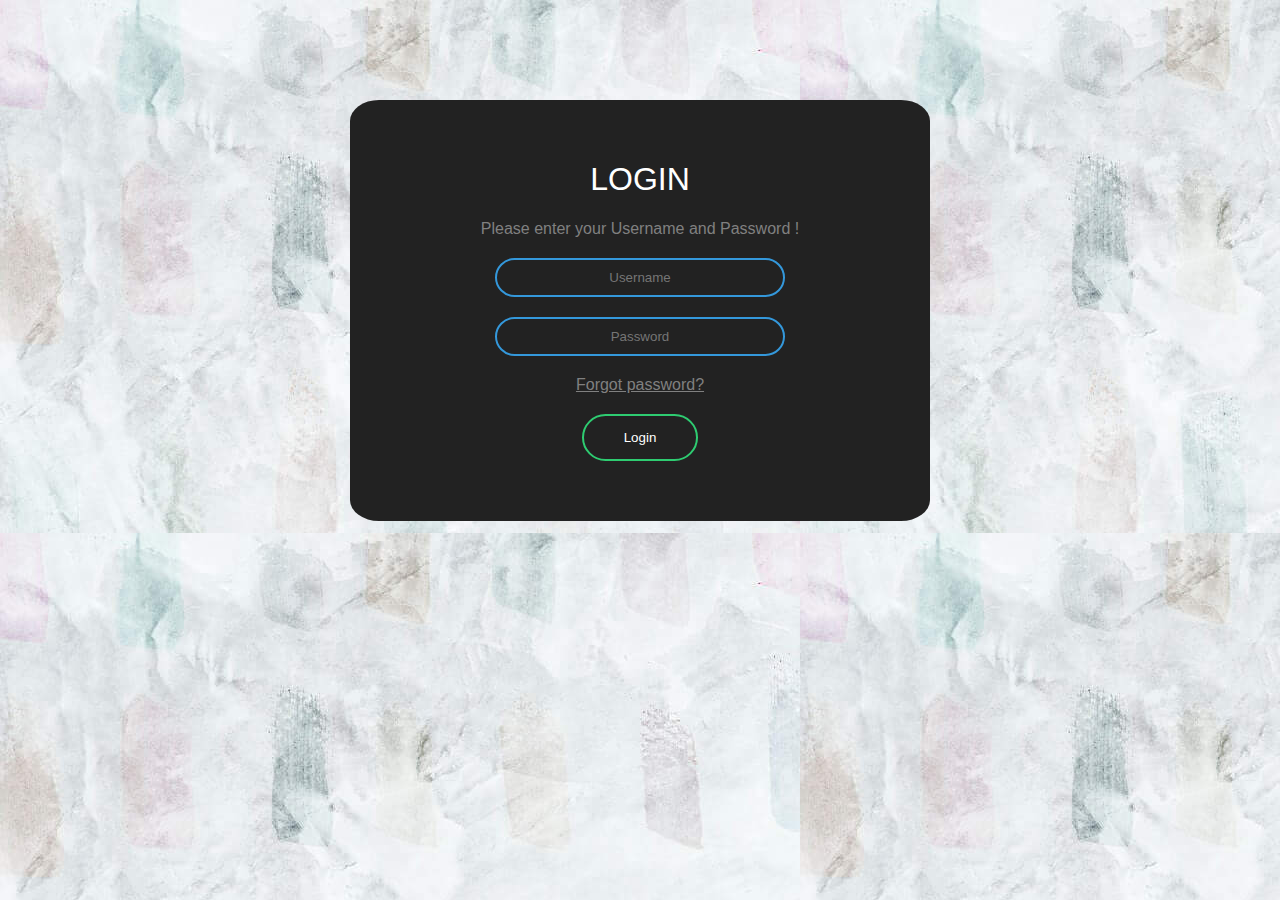
<file: Codes/index.html>
<!DOCTYPE html>
<html>
<head>
    <meta charset="utf-8">
    <meta name="viewport" content="width=device-width, initial-scale=1">
	<title>Login Page</title>
	<link rel="stylesheet" type="text/css" href="css/indexcss.css">
</head>
<body>
    <div class="container">
        <div class="row">
            <div class="col-md-6">
                <div class="card">
                    <form class="box">
                        <h1>Login</h1>
                        <p class="text-muted"> Please enter your Username and Password !</p>
                         <input type="text" name="" placeholder="Username"> 
                         <input type="password" name="" placeholder="Password"> 
                         <a class="forgot text-muted" href="#">Forgot password?</a> 
                         <input type="submit" name="" value="Login" href="#">
                    </form>
                </div>
            </div>
        </div>
    </div>
</body>
</html>
</file>
<file: Codes/css/indexcss.css>
body {
  margin: 0;
  padding: 0;
  font-family: sans-serif;
  background-image: url(../images/bg.jpg);
}
.box .text-muted {
  color: gray;
}
.box {
  max-width: 500px;
  padding: 40px;
  position: relative;
  margin-right: auto;
  margin-left: auto;
  background: #222222;
  text-align: center;
  transition: 0.25s;
  margin-top: 100px;
  border-radius: 5%;
}

.box input[type="text"],
.box input[type="password"] {
  border: 0;
  background: none;
  display: block;
  margin: 20px auto;
  text-align: center;
  border: 2px solid #3498db;
  padding: 10px 10px;
  width: 20em;
  outline: none;
  color: white;
  border-radius: 24px;
  transition: 0.25s;
}

.box h1 {
  color: white;
  text-transform: uppercase;
  font-weight: 500;
}

.box input[type="text"]:focus,
.box input[type="password"]:focus {
  width: 25em;
  border-color: #2ecc71;
}

.box input[type="submit"] {
  border: 0;
  background: none;
  display: block;
  margin: 20px auto;
  text-align: center;
  border: 2px solid #2ecc71;
  padding: 14px 40px;
  outline: none;
  color: white;
  border-radius: 24px;
  transition: 0.25s;
  cursor: pointer;
}

.box input[type="submit"]:hover {
  background: #2ecc71;
}

.forgot {
  text-decoration: underline;
}

/* The alert message box */
.alert {
  padding: 20px;
  border-radius: 10px;
  background-color: #f44336;
  color: white;
  margin-bottom: 15px;
}

.logout
{
    background-color: #1d5697;
}

.closebtn {
  margin-left: 15px;
  color: white;
  font-weight: bold;
  float: right;
  font-size: 22px;
  line-height: 20px;
  cursor: pointer;
  transition: 0.3s;
}

.closebtn:hover {
  color: black;
}

@media(max-width:650px){
  .box {
    max-width: 400px;
    padding: 20px;
    position: relative;
    margin-right: auto;
    margin-left: auto;
    background: #222222;
    text-align: center;
    transition: 0.25s;
    margin-top: 100px;
    border-radius: 5%;
  }
  .alert {
    padding: 10px;
    border-radius: 10px;
    background-color: #f44336;
    color: white;
    margin-bottom: 15px;
  }
  .box input[type="text"],
  .box input[type="password"] {
  border: 0;
  background: none;
  display: block;
  margin: 20px auto;
  text-align: center;
  border: 2px solid #3498db;
  padding: 10px 10px;
  width: 45vw;
  outline: none;
  color: white;
  border-radius: 24px;
  transition: 0.25s;
}

.box input[type="text"]:focus,
.box input[type="password"]:focus {
  width: 50vw;
  border-color: #2ecc71;
}
}
</file>
